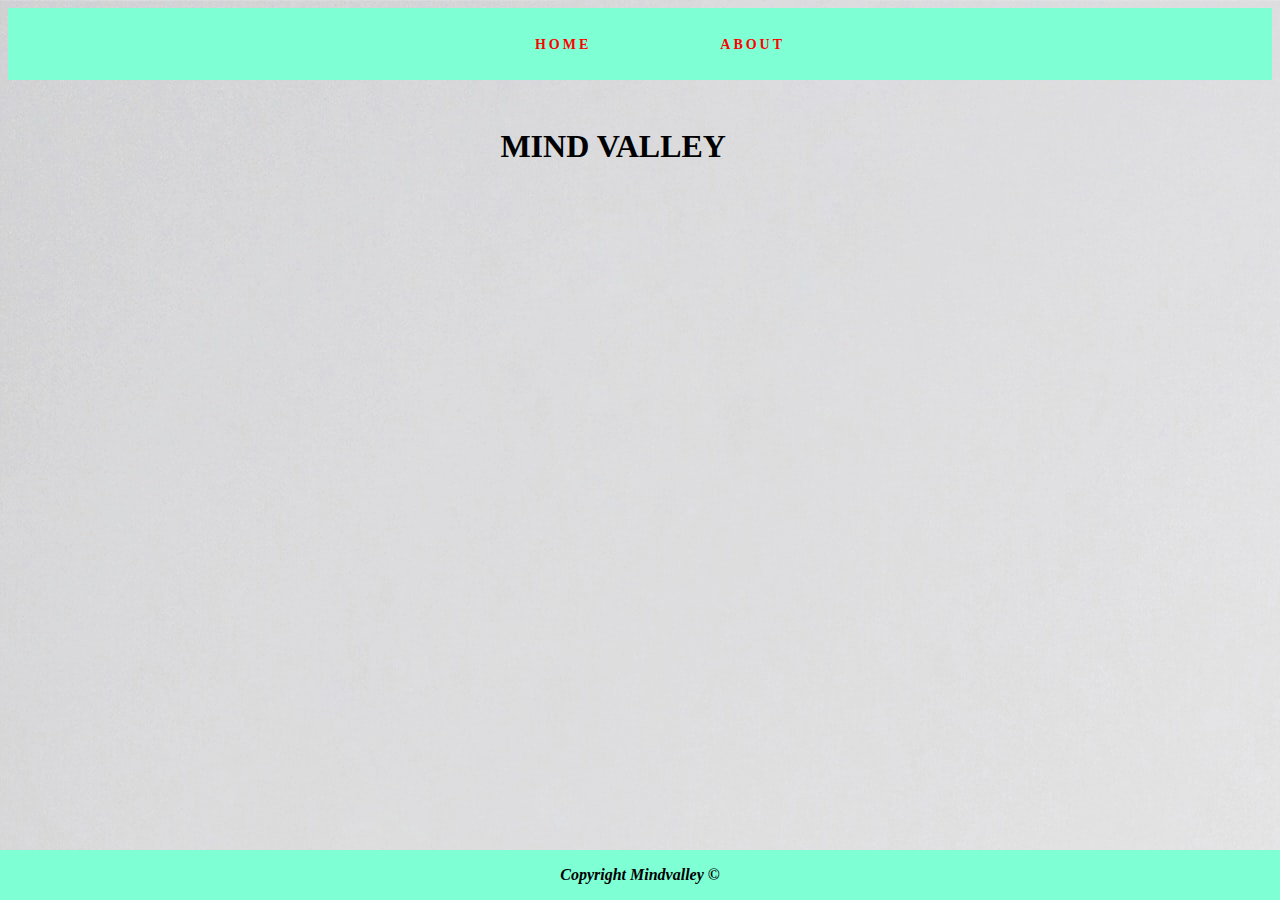
<file: index.html>
<!DOCTYPE html>
<html lang="en">
<head>
    <meta charset="UTF-8">
    <meta http-equiv="X-UA-Compatible" content="IE=edge">
    <meta name="viewport" content="width=device-width, initial-scale=1.0">
    <title>Document</title>
    <link rel="stylesheet" href="style.css">
  
</head>
<body>
    <nav>
        <ul class="nav-links">
            <li><a href="career.html">HOME</a></li>
            <li><a href="index.html">ABOUT</a></li> 
           
        </ul>  
       </nav>
        
   
<div class="video">
    <h1>MIND VALLEY</h1>
    <iframe width="90%" height="400" src="https://www.youtube.com/embed/tSxhIp4l1DY" title="YouTube video player" frameborder="0" allow="accelerometer; autoplay; clipboard-write; encrypted-media; gyroscope; picture-in-picture" allowfullscreen></iframe>
</div>
<footer class="footer">
    <p>
         Copyright Mindvalley &#169;
    </p>
</footer>
</body>
</html>
</file>
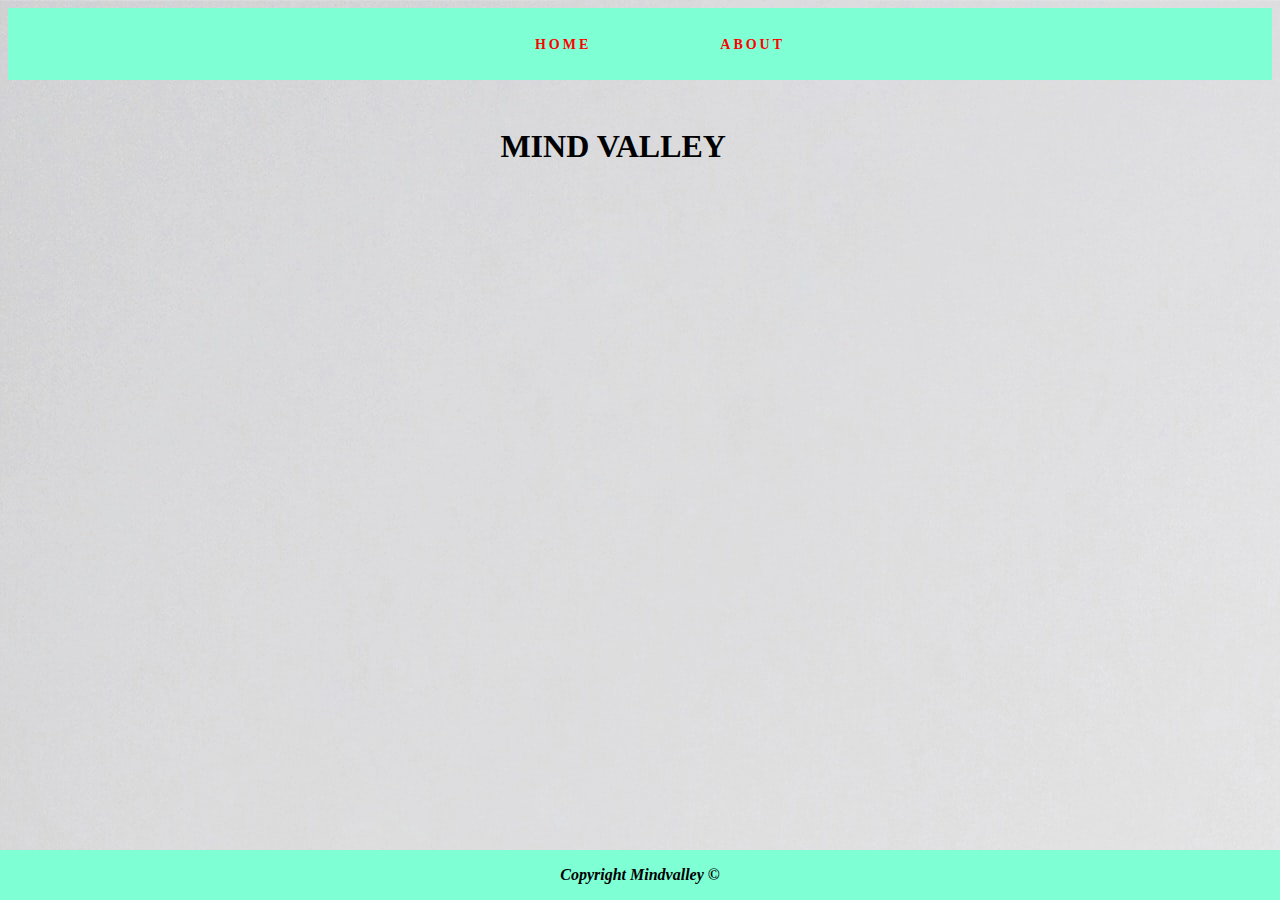
<file: about.html>
<!DOCTYPE html>
<html lang="en">
<head>
    <meta charset="UTF-8">
    <meta http-equiv="X-UA-Compatible" content="IE=edge">
    <meta name="viewport" content="width=device-width, initial-scale=1.0">
    <title>Document</title>
    <link rel="stylesheet" href="about.css">
  
</head>
<body>
    <nav>
        <ul class="nav-links">
            <li><a href="career.html">HOME</a></li>
            <li><a href="about.html">ABOUT</a></li> 
           
        </ul>  
       </nav>
        
   
<div class="video">
    <h1>MIND VALLEY</h1>
    <iframe width="90%" height="400" src="https://www.youtube.com/embed/tSxhIp4l1DY" title="YouTube video player" frameborder="0" allow="accelerometer; autoplay; clipboard-write; encrypted-media; gyroscope; picture-in-picture" allowfullscreen></iframe>
</div>
<footer class="footer">
    <p>
         Copyright Mindvalley &#169;
    </p>
</footer>
</body>
</html>
</file>
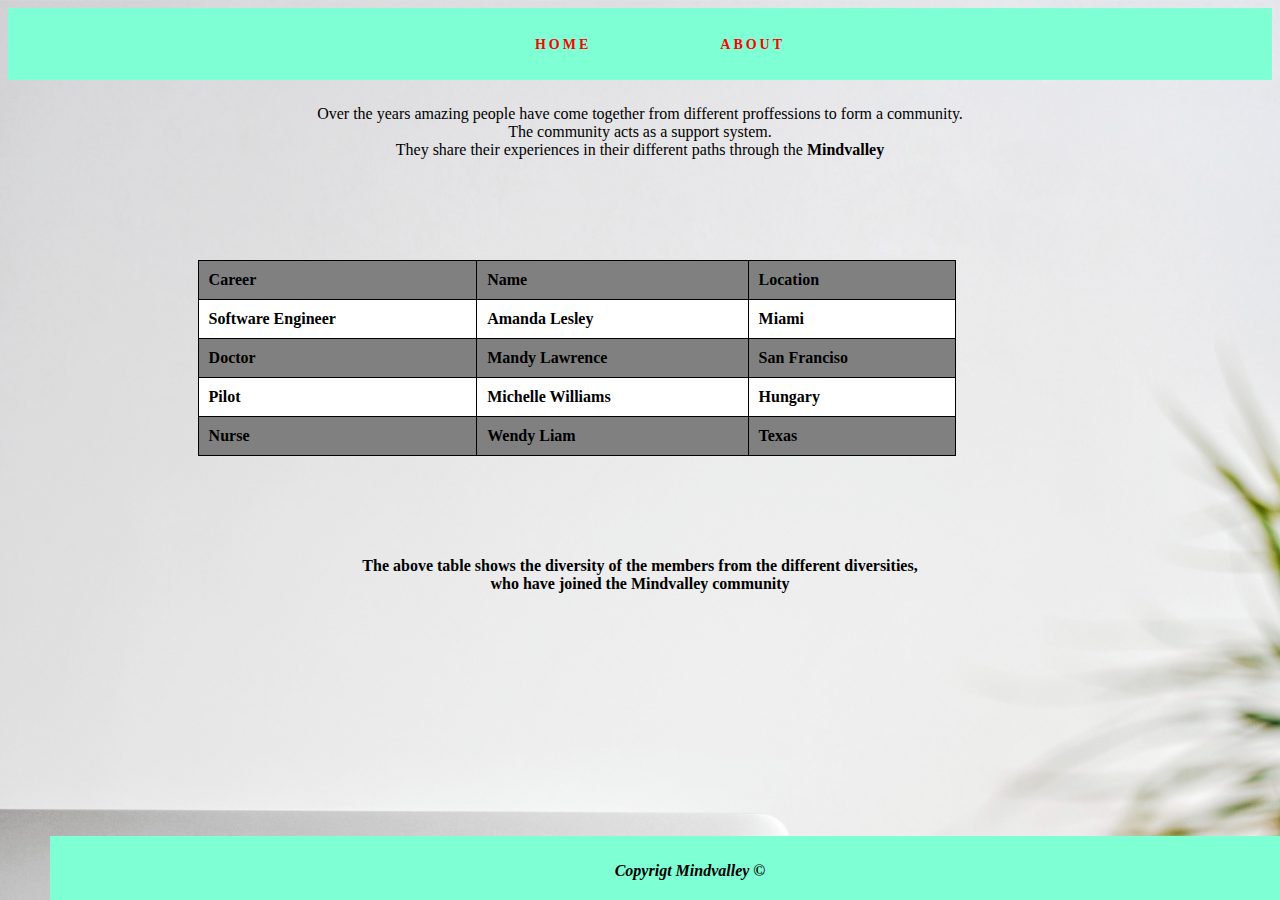
<file: career.html>
<!DOCTYPE html>
<html lang="en">
<head>
    <meta charset="UTF-8">
    <meta http-equiv="X-UA-Compatible" content="IE=edge">
    <meta name="viewport" content="width=device-width, initial-scale=1.0">
    <title>about</title>
    <link rel="stylesheet" href="career.css">
</head>
<body>
   
        <nav>
        <ul class="nav-links">
            
          
          <li><a href="career.html">HOME</a></li>
          <li><a href="index.html">ABOUT</a></li> 
           
        </ul>  
        </nav>
       </div>
    <p>Over the years amazing people have come together from different proffessions to form a community.<br>The community acts as a support system.<br>They share their experiences in their different paths through the <strong>Mindvalley <strong></p>  
    <table >
        <tr>
         <th>Career</th>  
         <th>Name</th>
         <th>Location</th>
        </tr>
        <tr>
            <td>Software Engineer</td>
            <td>Amanda Lesley</td>
            <td>Miami</td>
      </tr>
      <tr>
          <td>Doctor</td>
          <td>Mandy Lawrence</td>
          <td>San Franciso</td>
      </tr>
      <tr>
          <td>Pilot</td>
          <td>Michelle Williams</td>
          <td>Hungary</td>
      </tr>
      <tr>
          <td>Nurse</td>
          <td>Wendy Liam</td>
          <td>Texas</td>
      </tr>
    </table>
    <p>The above table shows the diversity of the members from the different diversities,<br>who have joined the <strong> Mindvalley community</strong></p>
    <footer class="footer">
        <p>
          Copyrigt  Mindvalley &#169;
        </p>
    </footer>

    
</body>
</html>
</file>
<file: style.css>
.footer{
    position: fixed;
   left: 0;
   bottom: 0;
   width: 100%;
   background-color:aquamarine;
   color:black;
    text-align: center;
    font-style: italic;
    font-weight: bold;
    
}
nav{
    display: flex;
    justify-content: space-around;
    align-items: center;
    min-height: 8vh;
    background-color: aquamarine;

}
.nav-links{
    display: flex;
    justify-content: space-around;
    width: 30%;
    

}
.nav-links li a{
    color: red;
    text-decoration: none;
    letter-spacing: 3px;
    font-weight: bold;
    font-size: 14px;
}
.nav-links li{
    list-style: none;
    }
  
  li a:hover {
    background-color:lightgreen;
  }
  .video{
    width: 100%;
    height: auto;
    margin: 50px 50px;
  }
  h1{
      margin-left: 35%;
      margin-top:-2px;
  }
  body{
      background-image: url(apple.jpg);
  }
</file>
<file: about.css>
.footer{
    position: fixed;
   left: 0;
   bottom: 0;
   width: 100%;
   background-color:aquamarine;
   color:black;
    text-align: center;
    font-style: italic;
    font-weight: bold;
    
}
nav{
    display: flex;
    justify-content: space-around;
    align-items: center;
    min-height: 8vh;
    background-color: aquamarine;

}
.nav-links{
    display: flex;
    justify-content: space-around;
    width: 30%;
    

}
.nav-links li a{
    color: red;
    text-decoration: none;
    letter-spacing: 3px;
    font-weight: bold;
    font-size: 14px;
}
.nav-links li{
    list-style: none;
    }
  
  li a:hover {
    background-color:lightgreen;
  }
  .video{
    width: 100%;
    height: auto;
    margin: 50px 50px;
  }
  h1{
      margin-left: 35%;
      margin-top:-2px;
  }
  body{
      background-image: url(apple.jpg);
  }
</file>
<file: career.css>
table{
    width: 60%;
    align-items: center;
    margin-top: 8%;
    margin-bottom: 8%;
    margin-left:15%;
    margin-right: 50px;
}
p{
    text-align: center;
    font-family: Georgia, 'Times New Roman', Times, serif;
    margin-bottom: 20px;
    margin-top: 2%;
    
}
th{
   text-align: left;
}
table,th,td{
    border: 1px solid #000;
    border-collapse: collapse;


}
th,td{
    padding: 10px;

}
tr:nth-child(odd){
    background-color:gray;
}
tr:nth-child(even){
    background-color: #fff;
}
.data ul li{
    text-align:center;
    color:rgb(18, 21, 204);
    font-size: xx-large;
    margin-top: 2%;
     font-style: none;
}
body{
   
    background-image: url(apple.jpg);
    background-size: cover;
    background-repeat: no-repeat; 
}
h1{
    float:Right;
}
/*nav{
    display: flex;
    justify-content: space-around;
    align-items: center;
    min-height: 2px;
    background-color:rgb(158, 228, 185);
    text-decoration: none;

}
.nav-links{
    display: flex;
    justify-content: space-around;
    width: 30%;
}
.nav-links li a{
    color: rgb(226);
    text-decoration: none;
    letter-spacing: 3px;
    font-weight: bold;
    font-size: 14px;
}


.nav-links li{
    display: block;
    color: white;
    text-align: left;
    padding: 14px 16px;
    text-decoration: none;
  }
  
  li a:hover {
    background-color:limegreen;
  }
  .nav-links li{
    list-style: none;
    }
    */


    
    

.footer{position: fixed;
   left: 50px;
   bottom: 0;
   width: 100%;
   background-color:aquamarine;
   color:black;
    text-align: left;
    font-style: italic;
}
nav{
    display: flex;
    justify-content: space-around;
    align-items: center;
    min-height: 8vh;
    background-color: aquamarine;

}
.nav-links{
    display: flex;
    justify-content: space-around;
    width: 30%;
    

}
.nav-links li a{
    color: red;
    text-decoration: none;
    letter-spacing: 3px;
    font-weight: bold;
    font-size: 14px;
}
.nav-links li{
    list-style: none;
    }
  
  li a:hover {
    background-color:lightgreen;
  }
  .video{
    width: 100%;
    height: auto;
    margin: 50px 50px;
  }
  h1{
      margin-left: 35%;
      margin-top:-2px;
  }
  body{
      background-image: url(apple.jpg);
  }
</file>
